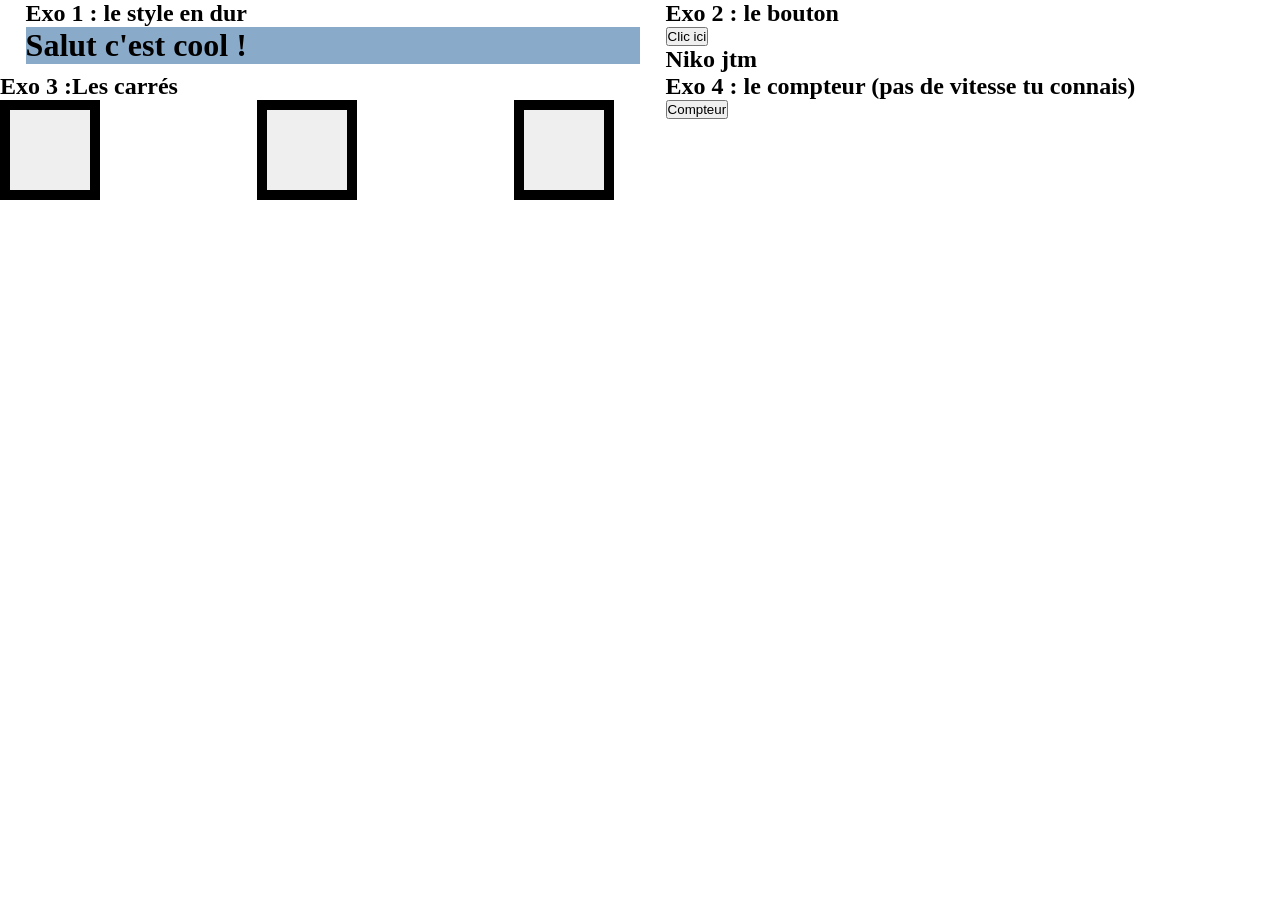
<file: index.html>
<!DOCTYPE html>
<html lang="fr">

<head>
    <meta charset="UTF-8">
    <meta name="viewport" content="width=device-width, initial-scale=1.0">
    <title>Baka-Sable-JS</title>
    <link rel="stylesheet" href="style.css">
    <!--<script src="script.js" defer></script>
    <script src="calculateur-d'age.js" defer></script>
    <script src="calculateur-moyenne.js" defer></script>
    <script src="fonction.js" defer></script> 
    <script src="condition.js" defer></script>
    <script src="tpevalue.js" defer></script>
    <script src="boucle.js" defer></script>
    <script src="objet.js" defer></script>-->
    <script src="manipDOM.js" defer></script>
    


</head>

<body class="flex space-between">
    <!--EXEMPLE
    <div id="p">
        <p>Lorem ipsum dolor sit amet consectetur adipisicing elit. Et iure cum, dolorem quis cupiditate beatae cumque! Modi aut dolores amet dignissimos fugiat excepturi, rem omnis animi velit unde sapiente perferendis. Lorem ipsum, dolor sit amet consectetur adipisicing elit. Alias, eveniet ratione minima corrupti praesentium et eos sapiente vel quasi delectus. Quia quibusdam, rem aut aliquid sapiente saepe doloribus dolorum quod.</p>
    </div>
    <button>ajoute un paragraphe</button>
    <div id="grosseboite"></div>-->
    <div>
        <a href="Profils Utilisateurs/profils-utilisateurs.html" target="_blank"></a>
    </div>
    <div class="w-48 gap-32">
        <h2>Exo 1 : le style en dur</h2>
        <h1 id="titre1">Salut c'est cool !</h1>
    </div>
    
    <div id="boiboite" class="w-48">
        <h2>Exo 2 : le bouton</h2>
        <button id="bouton">Clic ici</button>
        <h2 id="niko">Niko jtm</h2>

    </div>

    <div class="w-48 gap-32">
        <h2>Exo 3 :Les carrés</h2>
        <div class="flex align-center space-between" id="carres">
            <button class="w-30 contour"> </button>
            <button class="w-30 contour"> </button>
            <button class="w-30 contour"> </button>
        </div>
    </div>

    <div class="w-48 gap-32">
        <h2>Exo 4 : le compteur (pas de vitesse tu connais)</h2>
        <button id="compteur">Compteur</button>

    </div>
</body>

</html>
</file>
<file: style.css>
/* import de la typo */


/* ------------------------------
            RESET
 ---------------------------------*/
*{
    margin: 0; /* pas de marges par défaut */
    padding: 0; /* pas de padding par défaut */
    box-sizing: border-box;  /* Ne change pas la taille de la boite si j'ajoute des paddings ou des broder. je garde le controle de ma boite.*/
}

/* ------------------------------
            TEXTES
 ---------------------------------*/

.decoration-none {
    text-decoration: none; /* retirer la ligne sous le texte */
}

.list-type-none{
    list-style-type: none; /*retirer la puces des listes */
}

.bold{
    font-weight: 800; /* mettre en gras */
}

.text-center{
    text-align: center; /* centrer le texte */
}

.uppercase{
    text-transform: uppercase; /* mettre en majuscule */
}


/* ------------------------------
            LARGEURS
 ---------------------------------*/

.w-100{
    width: 100%;
}


.w-50 {
    width: 50%;
}

.w-48{
    width: 48%;
}

.w-30 {
    width: 30%;
}

.w-25 {
    width: 25%;
}

.w-20{
    width: 20%;
}

/* ------------------------------
            FLEXBOX
 ---------------------------------*/

.flex {
    display: flex;
    flex-wrap: wrap;
}

.space-between{
    justify-content: space-between;
}

.align-center{
    align-items: center;
}

.justify-center{
    justify-content: center;
}

.gap-8{
    gap: 8px;
}

.gap-16{
    gap: 16px;
}

.gap-32{
    gap: 32px;
}

/* ------------------------------
         MARGIN & PADDING 
 ---------------------------------*/

 /* Margin */

.mt-16 {
    margin-top: 16px;
}

.mb-16{
    margin-bottom: 16px;
}

.mt-32{
    margin-top: 32px;
}

.mb-32{
    margin-bottom: 32px;
}

.mt-128{
    margin-top: 128px;
}

.mb-128{
    margin-bottom: 128px;
}

/* padding */


.pb-16{
    padding-bottom: 16px;
}

.pt-16{
    padding-top: 16px;
}

.pb-32{
    padding-bottom: 16px;
}

.pt-32{
    padding-top: 32px;
}

.pb-32{
    padding-bottom: 32px;
}

.pt-128{
    padding-top: 128px;
}

.pb-128{
    padding-bottom: 128px;
}

/* ------------------------------
            CONTAINER
 ---------------------------------*/

.container-1000{
    max-width: 1000px;
    width: 100%;
    margin-left: auto;
    margin-right: auto;
    padding-left: 20px;
    padding-right: 20px;
}

.container-1200{
    max-width: 1200px;
    width: 100%;
    margin-left: auto;
    margin-right: auto;
    padding-left: 20px;
    padding-right: 20px;
}


.bg-blue{
    background-color: aqua;
}

.txt-purple{
    color:blueviolet
}

.display-none{
    display: none;
}


.contour{
    stroke-width: 10px;
    border : 10px solid black;
    stroke: black;
    width: 100px;
    height: 100px;
}
</file>
